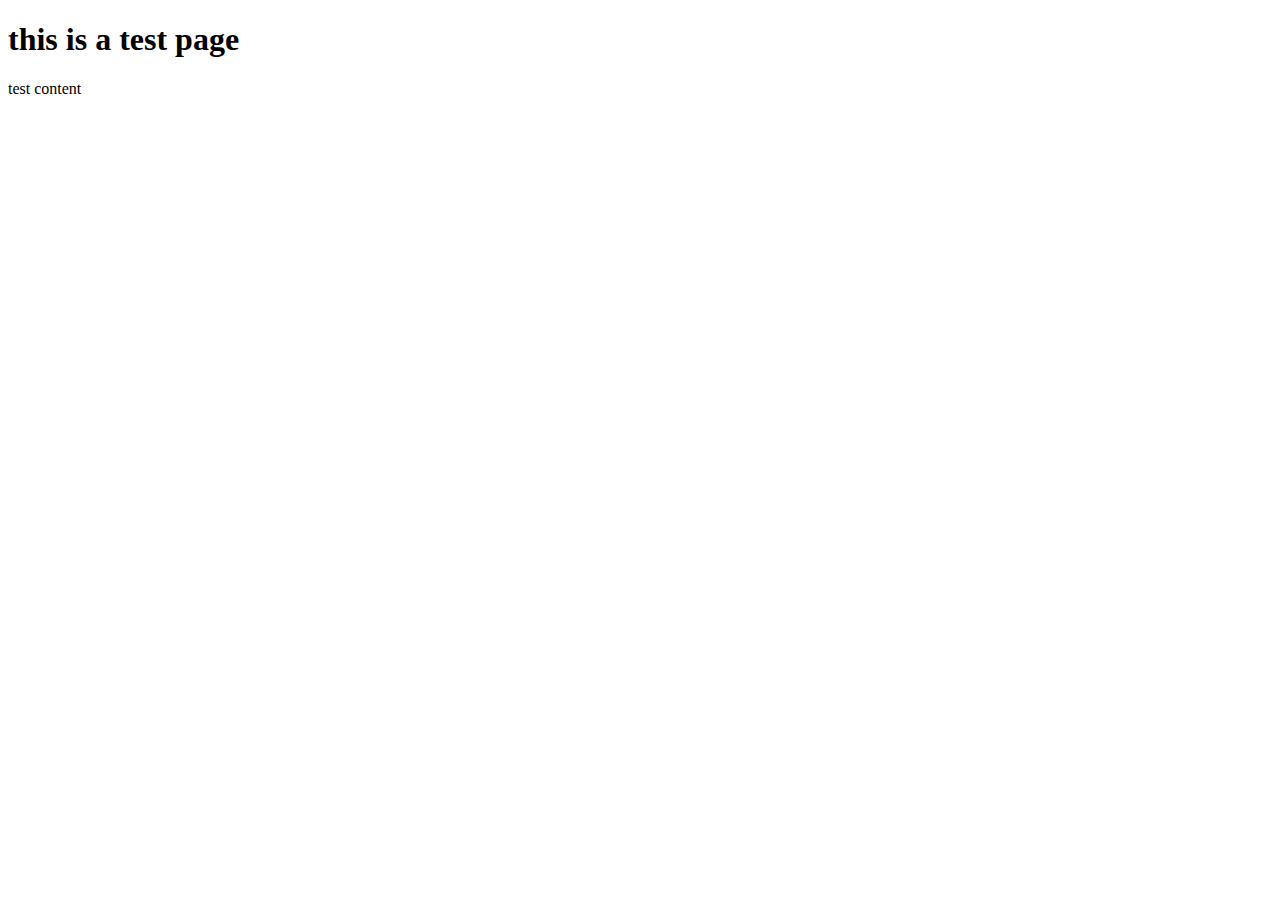
<file: FileManage/App_Data/674e990e-88a4-49c0-88d0-27907bfcdd90/index.html>
﻿
<!DOCTYPE html>
<html xmlns="http://www.w3.org/1999/xhtml">
<head>
<meta http-equiv="Content-Type" content="text/html; charset=utf-8"/>
    <title></title>
</head>
<body> 
    <umb-panel ng-controller="StudentListController">
        <umb-header>
            <div class="umb-headline-editor-wrapper span12 ng-scope">
                <h1 class="ng-binding">this is a test page</</h1>
            </div>
        </umb-header>
        <umb-tab-view>
            <div class="umb-pane">
                test content
            </div>
        </umb-tab-view>
    </umb-panel> 
</body>
</html>
</file>
